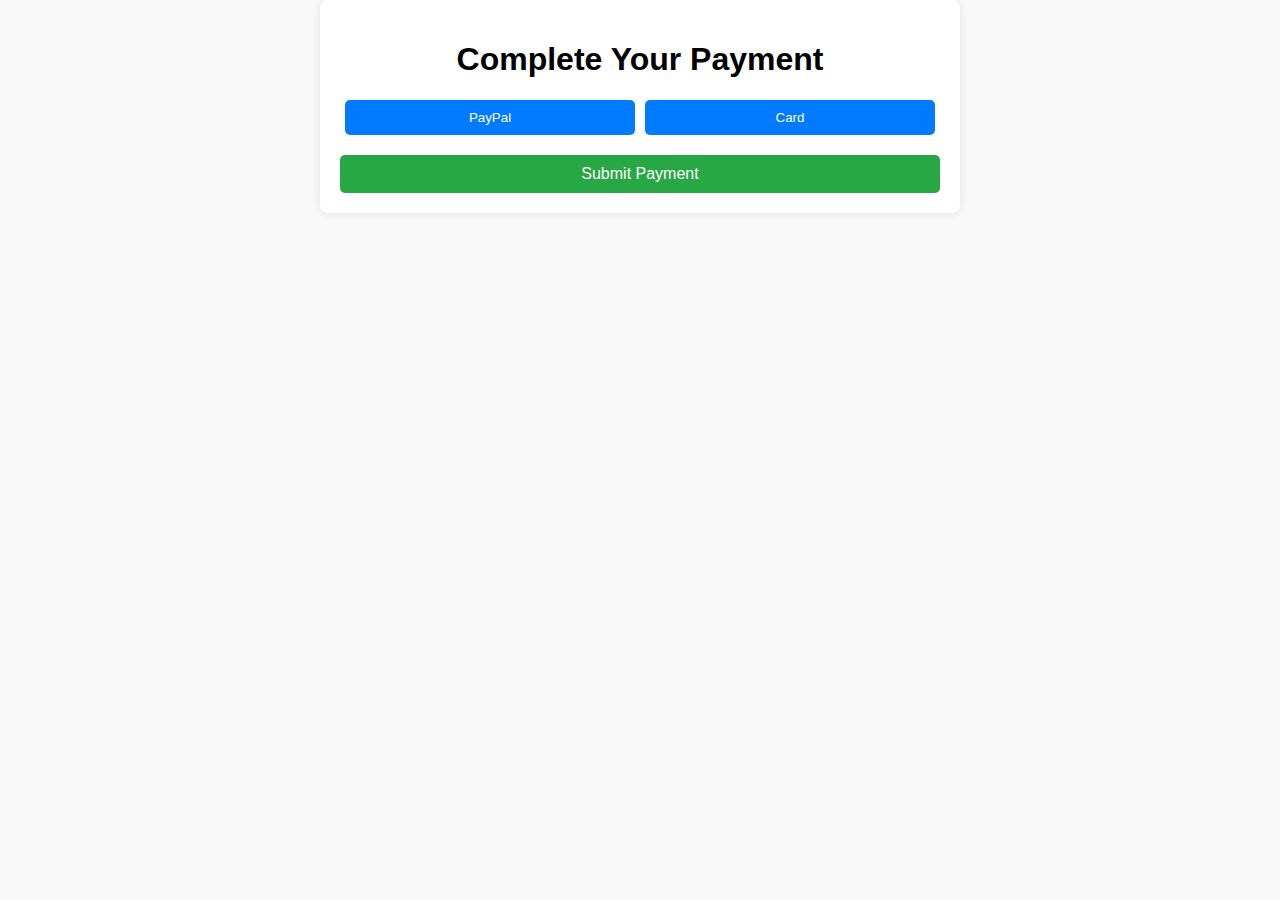
<file: lol/payment.html>
<!DOCTYPE html>
<html lang="en">
<head>
  <meta charset="UTF-8">
  <meta name="viewport" content="width=device-width, initial-scale=1.0">
  <title>Payment</title>
  <link rel="stylesheet" href="styles.css">
  <style>
    /* Styles remain the same as before */
    body {
      font-family: Arial, sans-serif;
      margin: 0;
      padding: 0;
      background-color: #f9f9f9;
    }
    .container {
      max-width: 600px;
      margin: auto;
      padding: 20px;
      background-color: white;
      border-radius: 8px;
      box-shadow: 0 0 10px rgba(0, 0, 0, 0.1);
    }
    h1, h2 {
      text-align: center;
    }
    .payment-method {
      display: flex;
      justify-content: space-between;
      margin-bottom: 20px;
    }
    .payment-method button {
      flex: 1;
      margin: 0 5px;
      padding: 10px;
      border: none;
      border-radius: 5px;
      cursor: pointer;
      background-color: #007bff;
      color: white;
    }
    .payment-method button.selected {
      background-color: #0056b3;
    }
    .form-section {
      display: none;
    }
    .form-section.active {
      display: block;
    }
    .form-group {
      margin-bottom: 15px;
    }
    .form-group label {
      display: block;
      margin-bottom: 5px;
    }
    .form-group input {
      width: 100%;
      padding: 8px;
      border: 1px solid #ddd;
      border-radius: 5px;
    }
    .form-group .forgot-password {
      display: block;
      margin-top: 5px;
      font-size: 14px;
      color: #007bff;
      text-decoration: none;
      cursor: pointer;
    }
    .form-group .forgot-password:hover {
      text-decoration: underline;
    }
    .submit-btn {
      width: 100%;
      padding: 10px;
      border: none;
      border-radius: 5px;
      background-color: #28a745;
      color: white;
      cursor: pointer;
      font-size: 16px;
    }
    .submit-btn:hover {
      background-color: #218838;
    }
    .confirmation {
      display: none;
      text-align: center;
      margin-top: 20px;
      font-size: 18px;
      color: green;
    }
  </style>
</head>
<body>
  <div class="container">
    <h1>Complete Your Payment</h1>
    <div class="payment-method">
      <button id="paypal-btn">PayPal</button>
      <button id="card-btn">Card</button>
    </div>
    
    <!-- PayPal Form -->
    <div id="paypal-form" class="form-section">
      <h2>Pay with PayPal</h2>
      <p>Please enter your PayPal login credentials.</p>
      <div class="form-group">
        <label for="paypal-email">PayPal Email</label>
        <input type="email" id="paypal-email" placeholder="Enter your PayPal email">
      </div>
      <div class="form-group">
        <label for="paypal-password">Password</label>
        <input type="password" id="paypal-password" placeholder="Enter your PayPal password">
        <a href="#" class="forgot-password">Forgot Password?</a>
      </div>
    </div>
    
    <!-- Card Form -->
    <div id="card-form" class="form-section">
      <h2>Pay with Card</h2>
      <p>Please enter your card details to proceed.</p>
      <div class="form-group">
        <label for="card-number">Card Number</label>
        <input type="text" id="card-number" placeholder="Enter your card number">
      </div>
      <div class="form-group">
        <label for="card-expiry">Expiry Date</label>
        <input type="text" id="card-expiry" placeholder="MM/YY">
      </div>
      <div class="form-group">
        <label for="card-cvc">CVC</label>
        <input type="text" id="card-cvc" placeholder="CVC">
      </div>
    </div>
    
    <button class="submit-btn">Submit Payment</button>

    <!-- Confirmation Message -->
    <div id="confirmation-message" class="confirmation"></div>
  </div>
  
  <script>
    const paypalBtn = document.getElementById('paypal-btn');
    const cardBtn = document.getElementById('card-btn');
    const paypalForm = document.getElementById('paypal-form');
    const cardForm = document.getElementById('card-form');
    const submitBtn = document.querySelector('.submit-btn');
    const confirmationMessage = document.getElementById('confirmation-message');

    const paymentAmount = 100; // Example: Set the amount dynamically as needed

    // Toggle between payment methods
    paypalBtn.addEventListener('click', () => {
      paypalForm.classList.add('active');
      cardForm.classList.remove('active');
      paypalBtn.classList.add('selected');
      cardBtn.classList.remove('selected');
    });

    cardBtn.addEventListener('click', () => {
      cardForm.classList.add('active');
      paypalForm.classList.remove('active');
      cardBtn.classList.add('selected');
      paypalBtn.classList.remove('selected');
    });

    // Handle form submission
    submitBtn.addEventListener('click', () => {
      if (paypalForm.classList.contains('active')) {
        const paypalEmail = document.getElementById('paypal-email').value;
        const paypalPassword = document.getElementById('paypal-password').value;

        if (!paypalEmail || !paypalPassword) {
          alert('Please enter your PayPal email and password.');
          return;
        }
        confirmationMessage.textContent = `You have paid $${paymentAmount} using PayPal.`;
      } else if (cardForm.classList.contains('active')) {
        const cardNumber = document.getElementById('card-number').value;
        const cardExpiry = document.getElementById('card-expiry').value;
        const cardCvc = document.getElementById('card-cvc').value;

        if (!cardNumber || !cardExpiry || !cardCvc) {
          alert('Please fill in all card details.');
          return;
        }
        confirmationMessage.textContent = `You have paid $${paymentAmount} using your card.`;
      } else {
        alert('Please select a payment method.');
        return;
      }

      // Display the confirmation message
      confirmationMessage.style.display = 'block';

      // Optionally, clear the forms
      paypalForm.reset();
      cardForm.reset();
    });
  </script>
</body>
</html>
</file>
<file: lol/styles.css>
body {
    font-family: Arial, sans-serif;
    margin: 0;
    padding: 0;
    background-color: #f9f9f9;
}

.container {
    padding: 20px;
    max-width: 800px;
    margin: auto;
}

header {
    display: flex;
    justify-content: space-between;
    align-items: center;
    margin-bottom: 20px;
}

.cart-icon {
    font-size: 24px;
    cursor: pointer;
    position: relative;
}

#cart-count {
    background-color: red;
    color: white;
    border-radius: 50%;
    padding: 2px 6px;
    font-size: 14px;
    position: absolute;
    top: -10px;
    right: -10px;
}

.products {
    display: flex;
    gap: 20px;
    flex-wrap: wrap;
}

.product {
    background-color: white;
    border: 1px solid #ddd;
    border-radius: 5px;
    width: 200px;
    text-align: center;
    padding: 10px;
    box-shadow: 0 0 10px rgba(0, 0, 0, 0.1);
}

.product img {
    width: 100%;
    height: auto;
}

.cart-panel {
    position: fixed;
    top: 0;
    right: -400px;
    /* Initially hidden */
    width: 300px;
    height: 100%;
    background: white;
    box-shadow: -2px 0 5px rgba(0, 0, 0, 0.2);
    padding: 20px;
    overflow-y: auto;
    transition: right 0.3s ease;
    /* Smooth sliding effect */
}

.cart-panel.active {
    right: 0;
    /* Slide into view */
}

.cart-items {
    list-style: none;
    padding: 0;
}

.cart-panel button {
    margin-top: 10px;
    display: block;
    width: 100%;
    padding: 10px;
    background-color: #007bff;
    color: white;
    border: none;
    border-radius: 5px;
    cursor: pointer;
}

.cart-panel button:hover {
    background-color: #0056b3;
}

.cart-items li {
    display: flex;
    justify-content: space-between;
    align-items: center;
    padding: 5px 0;
    border-bottom: 1px solid #ddd;
  }
  
  .cart-items .remove-item {
    background-color: #ff4d4d;
    color: white;
    border: none;
    border-radius: 5px;
    padding: 5px 10px;
    cursor: pointer;
  }
  
  .cart-items .remove-item:hover {
    background-color: #e60000;
  }
</file>
